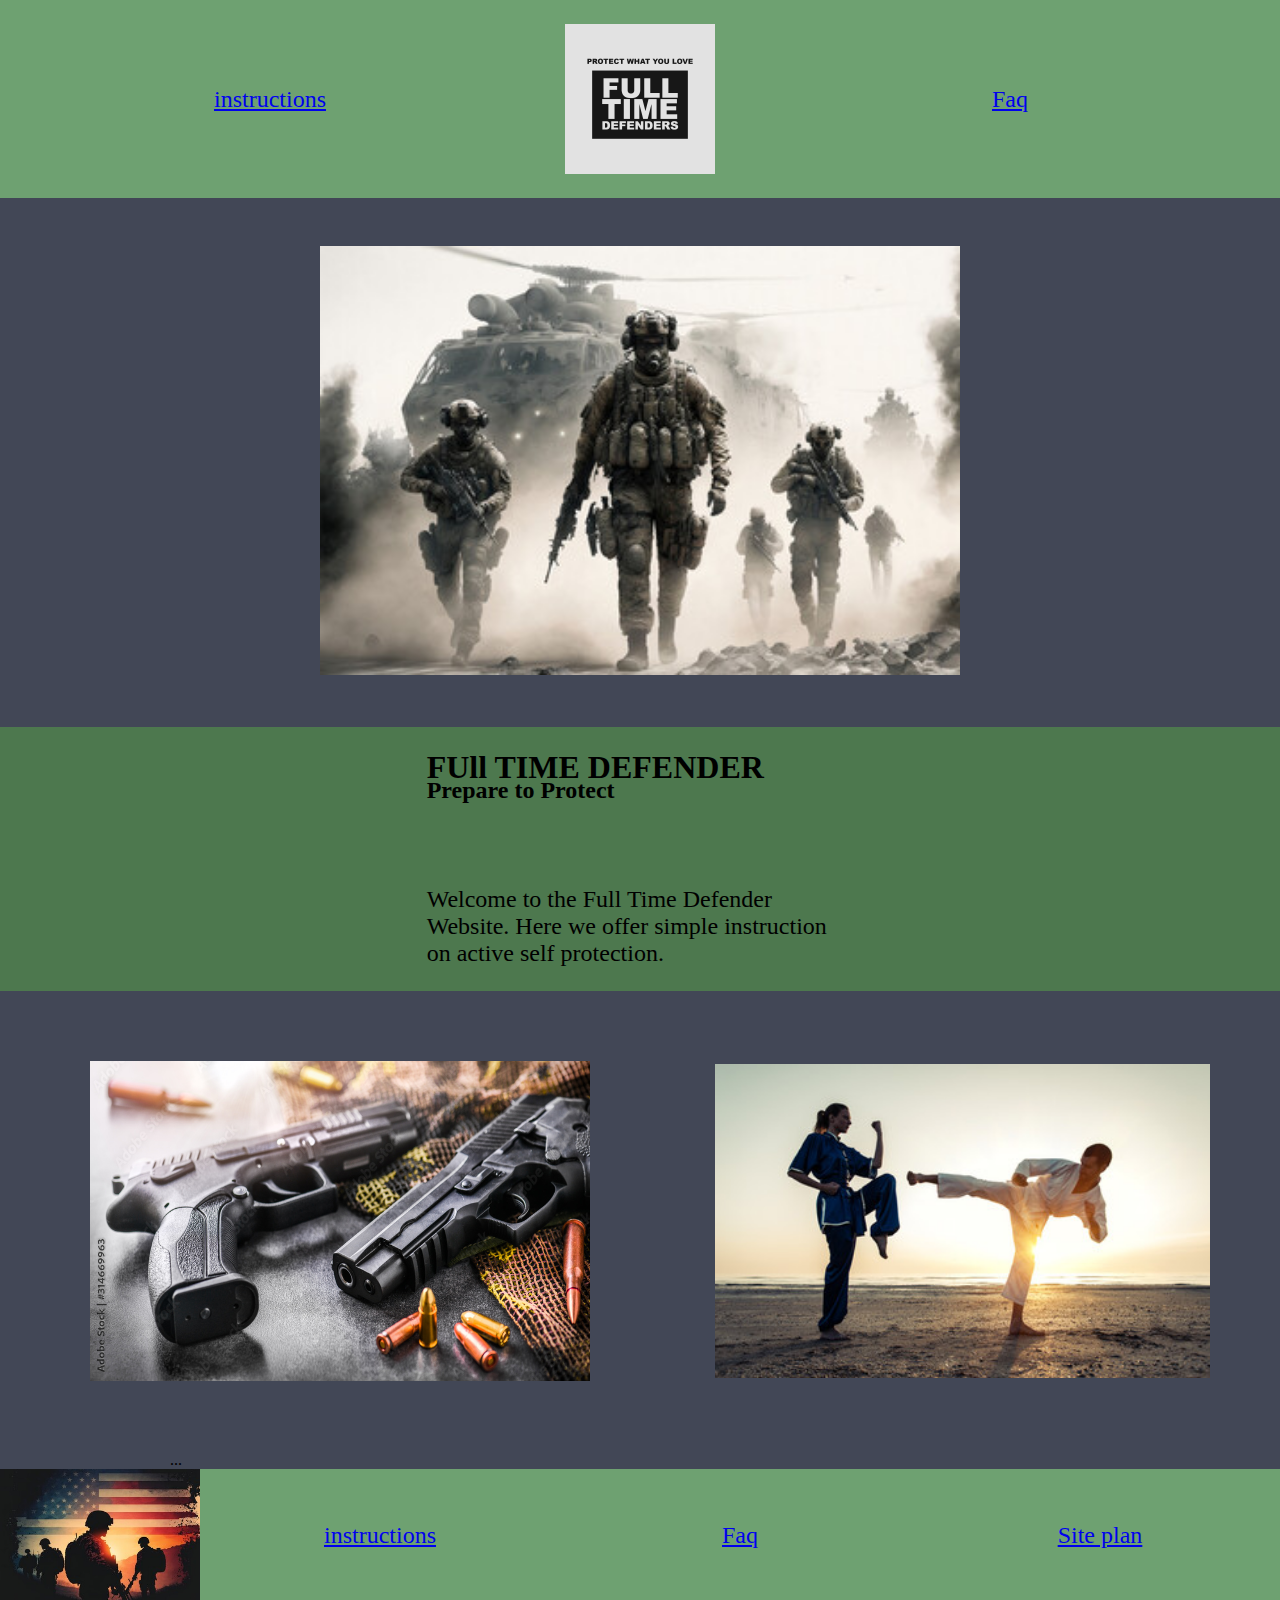
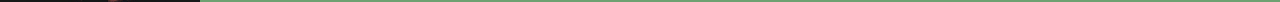
<file: index.html>
<!DOCTYPE html>
<html lang="en">
<head>
    <meta charset="UTF-8">
    <meta name="viewport" content="width=device-width, initial-scale=1.0">
    <title>Document</title>
    <link rel="stylesheet" href="styles/full-time-defender.css">
</head>
<body>   
    <header>
        <div class="header">
            <a href="subpage.html">instructions</a>
            <a href="faq.html">Faq</a>
            <a href=""></a>
            <img class="logoimage" src="styles/images/full_time_defenders-logos.jpeg" alt="">
        </div>
        <nav>
            <a href="index.html"></a>
            <a href="subpage.html"></a>
            <div class="html"></div>

        </nav> 
    </header>
        <div id="hero">
            <div id="hero-box">
                <img id="hero-img" src="styles/images/soldiers.jpg" alt="soldiers">
            </div>
            <section id="hero-msg">
                <h1 class="home-title">FUll TIME DEFENDER</h1>
                <h4 id="prep">Prepare to Protect</h4>
                <p id="sentence">Welcome to the Full Time Defender Website. Here we offer simple instruction on active self protection. </p>
                
            </section>
        </div>    
        <div class="pictures">
            
            <img id="firstimage" src="styles/images/guns.jpg" alt="">
            <img id="secondimage" src="styles/images/Martial_arts.jpg" alt="">
        </div>
            <!-- Side navigation -->


    <!-- Page content -->
    <div class="main">
    ...
    </div>
    <footer class="footer">
        <img id="footerimage" src="styles/images/soldiers2.jpg" alt="">
        <a href="subpage.html">instructions</a>
        <a href="faq.html">Faq</a>
        <a href="site-plan.html">Site plan</a>
    
    </footer>
</body>
</html>
</file>
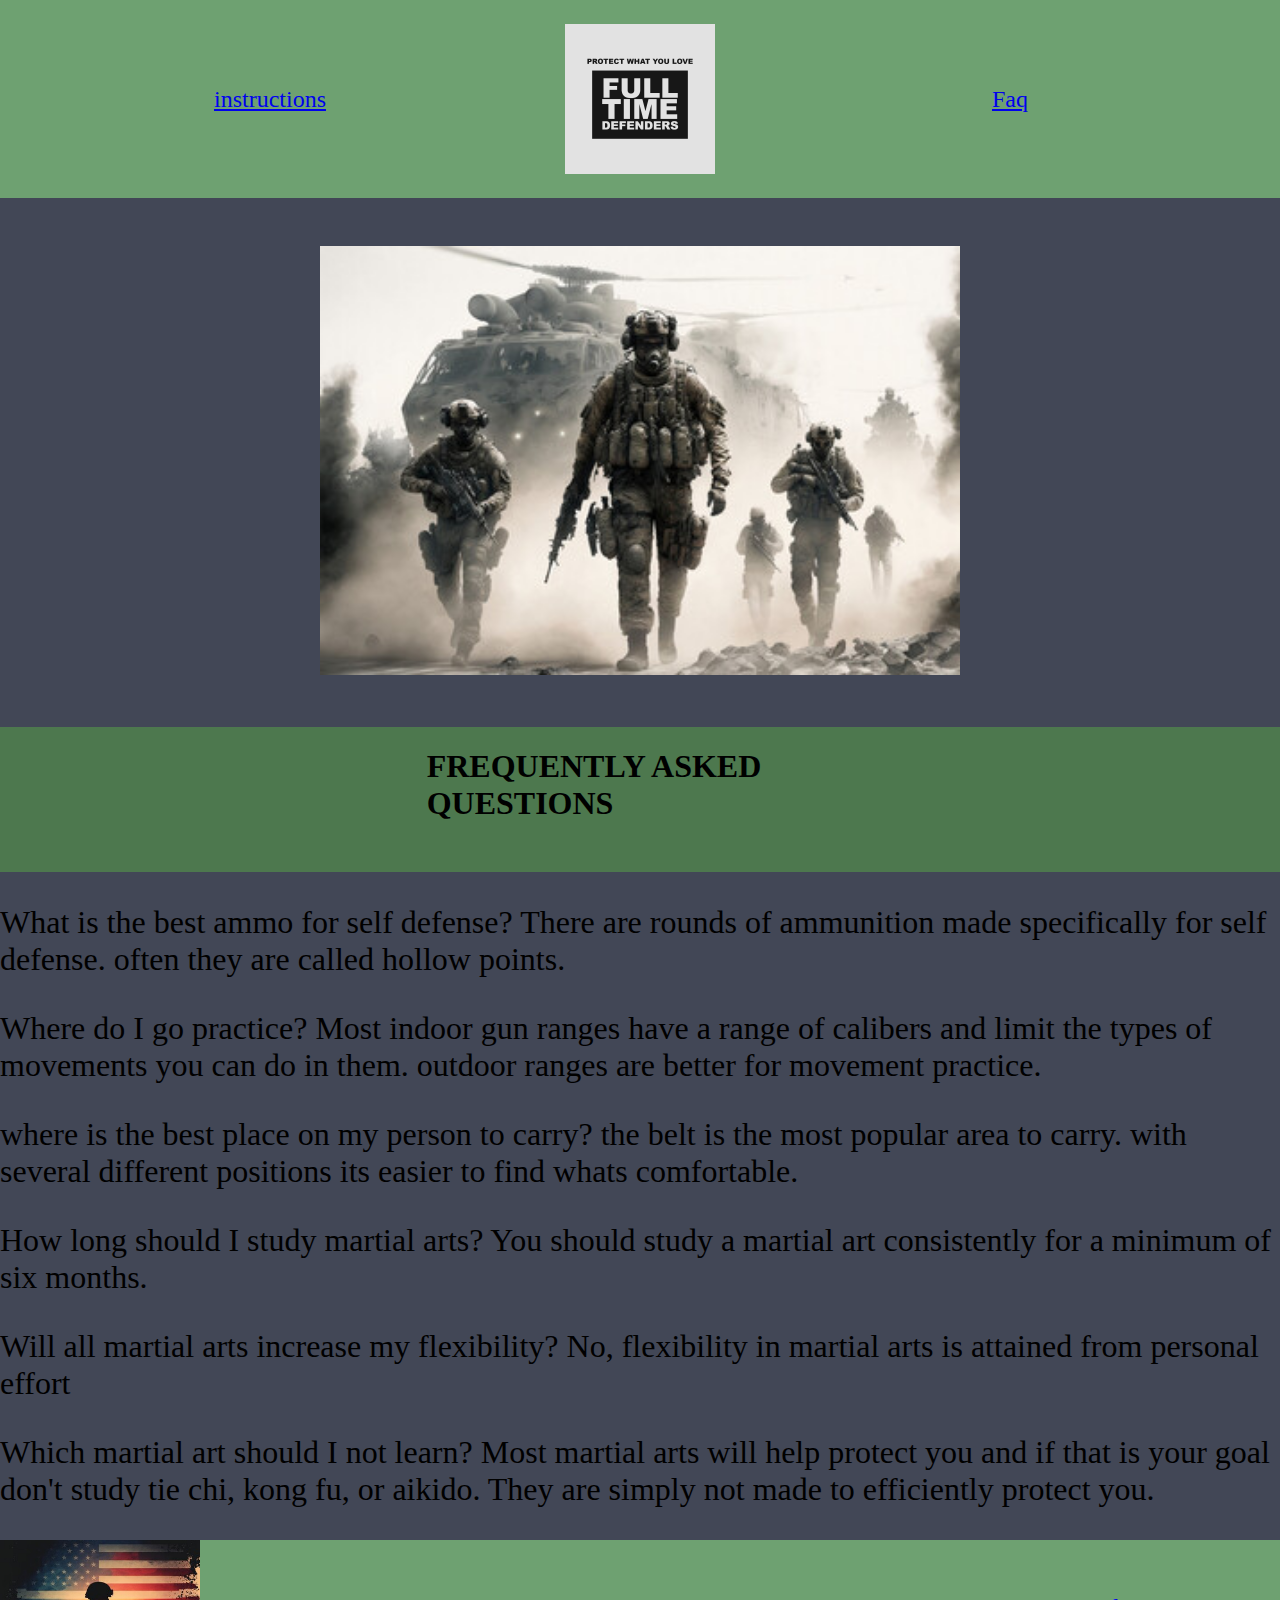
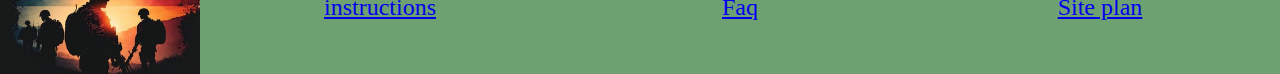
<file: faq.html>
<!DOCTYPE html>
<html lang="en">
<head>
    <meta charset="UTF-8">
    <meta name="viewport" content="width=device-width, initial-scale=1.0">
    <title>Document</title>
    <link rel="stylesheet" href="styles/full-time-defender.css">
</head>
<body>
    <header>
        <div class="header">
            <a href="subpage.html">instructions</a>
            <a href="faq.html">Faq</a>
            <a href=""></a>
            <img class="logoimage" src="styles/images/full_time_defenders-logos.jpeg" alt="">
        </div>
        <nav>
            <a href="index.html"></a>
            <a href="subpage.html"></a>
            <div class="html"></div>

        </nav> 
    </header>
    <div id="hero">
        <div id="hero-box">
            <img id="hero-img" src="styles/images/soldiers.jpg" alt="soldiers">
        </div>
        <section id="hero-msg">
            <h1 class="home-title">FREQUENTLY ASKED QUESTIONS</h1>
        </section>
    
    </div>
    <div id="questions">
        <p>What is the best ammo for self defense? There are rounds of ammunition made specifically for self defense. often they are called hollow points. </p>
        <p>Where do I go practice? Most indoor gun ranges have a range of calibers and limit the types of movements you can do in them. outdoor ranges are better for movement practice. </p>
        <p>where is the best place on my person to carry? the belt is the most popular area to carry. with several different positions its easier to find whats comfortable. </p>
        <p>How long should I study martial arts? You should study a martial art consistently for a minimum of six months. </p>
        <p>Will all martial arts increase my flexibility? No, flexibility in martial arts is attained from personal effort </p>
        <p>Which martial art should I not learn? Most martial arts will help protect you and if that is your goal don't study tie chi, kong fu, or aikido. They are simply not made to efficiently protect you. </p>
    </div>

        <footer class="footer">
            <img id="footerimage" src="styles/images/soldiers2.jpg" alt="">
            <a href="subpage.html">instructions</a>
            <a href="faq.html">Faq</a>
            <a href="site-plan.html">Site plan</a>
        
        </footer>
</body>
</html>
</file>
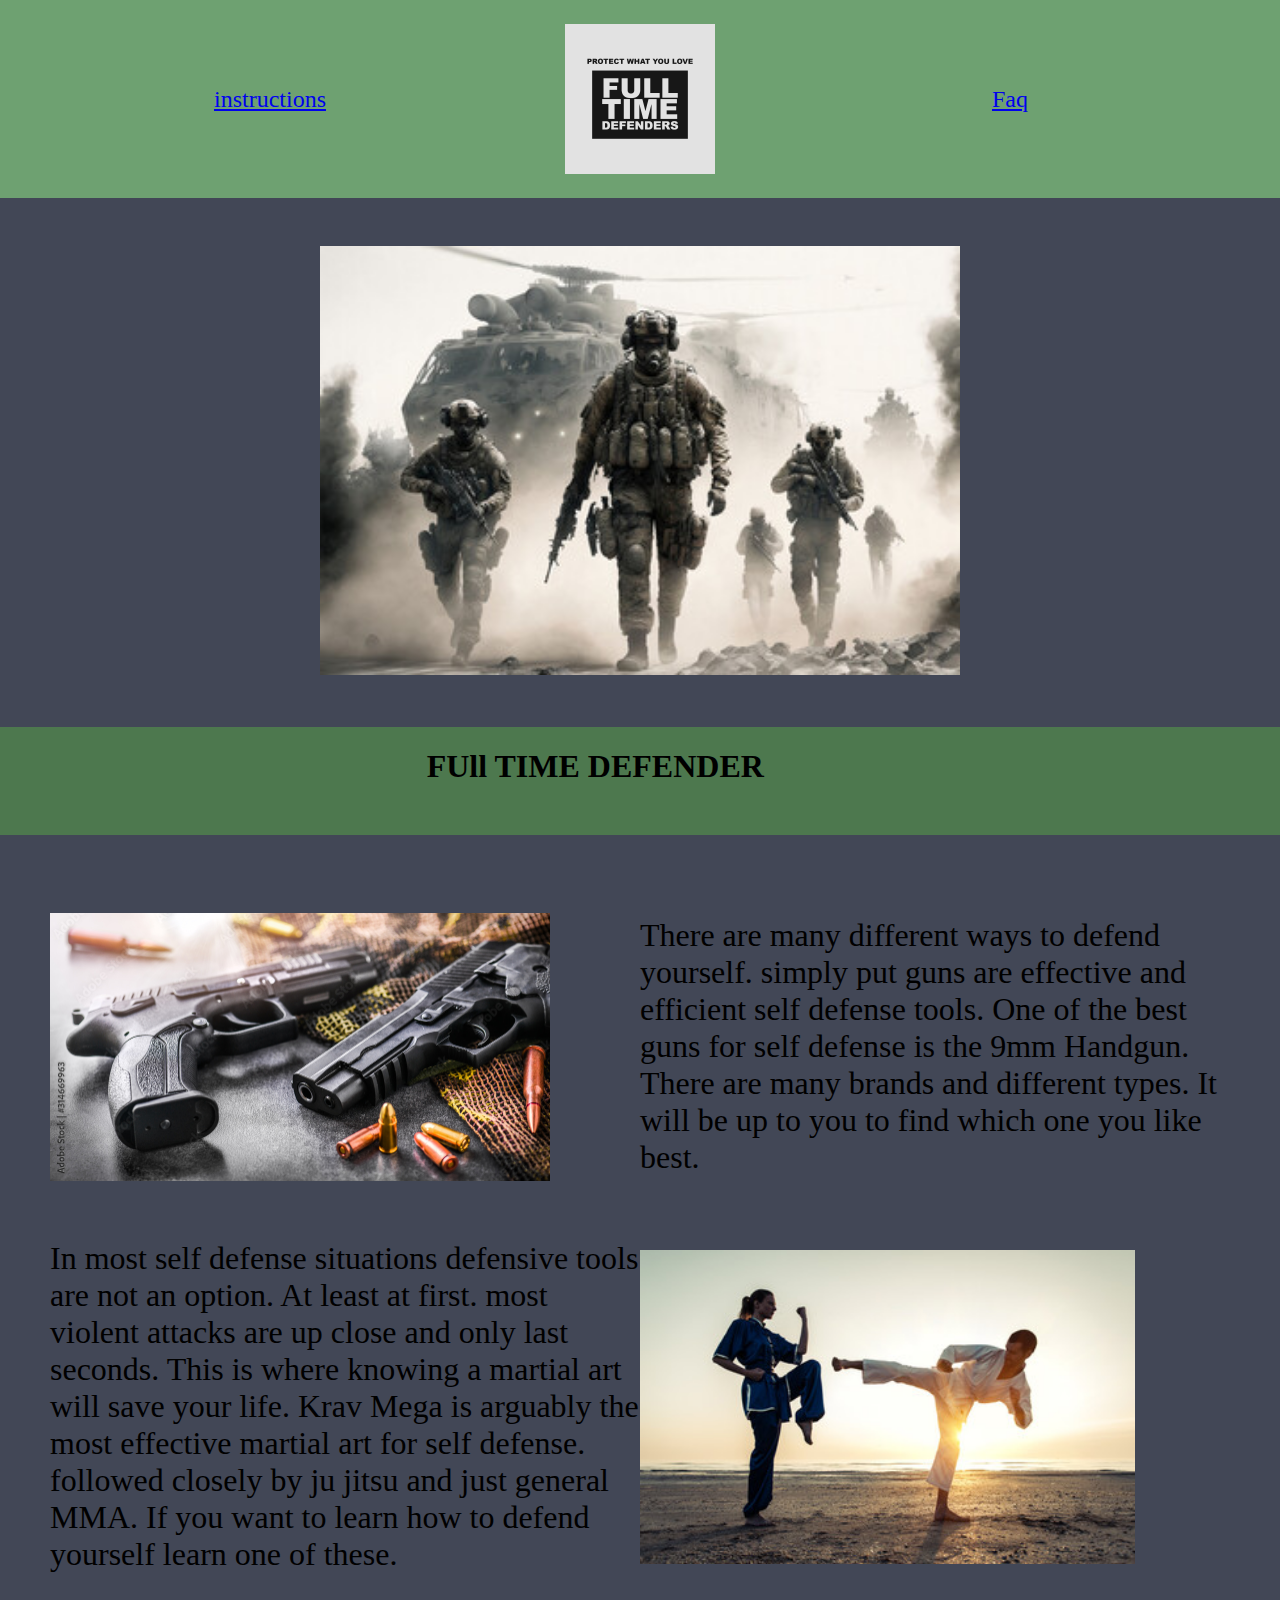
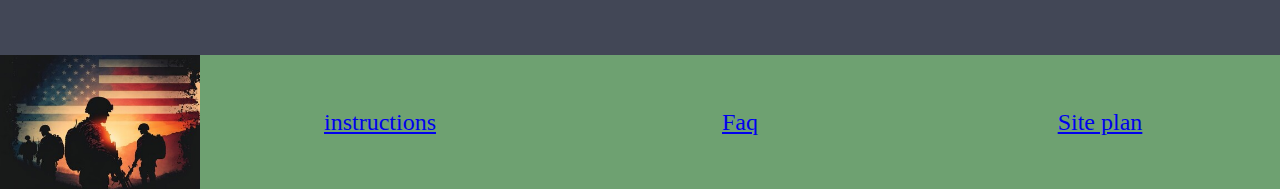
<file: subpage.html>
<!DOCTYPE html>
<html lang="en">
<head>
    <meta charset="UTF-8">
    <meta name="viewport" content="width=device-width, initial-scale=1.0">
    <title>Document</title>
    <link rel="stylesheet" href="styles/full-time-defender.css">
</head>

<body>
    <header>
        <div class="header">
            <a href="subpage.html">instructions</a>
            <a href="faq.html">Faq</a>
            <a href=""></a>
            <img class="logoimage" src="styles/images/full_time_defenders-logos.jpeg" alt="">
        </div>
        <nav>
            <a href="index.html"></a>
            <a href="subpage.html"></a>
            <div class="html"></div>

        </nav> 
    </header>
    <nav>
        <a href="index.html"></a>
        <a href="subpage.html"></a>
        <div class="html"></div>

    </nav>
    <div id="hero">
        <div id="hero-box">
            <img id="hero-img" src="styles/images/soldiers.jpg" alt="soldiers">
        </div>
        <section id="hero-msg">
            <h1 class="subpage-title">FUll TIME DEFENDER</h1>

        
        </section>
        <div class="pictures2">
            <p id="firstparagraph">There are many different ways to defend yourself. simply put guns are effective and efficient self defense tools. One of the best guns for self defense is the 9mm Handgun. There are many brands and different types. It will be up to you to find which one you like best.  </p>
            <p id="secondparagraph">In most self defense situations defensive tools are not an option. At least at first. most violent attacks are up close and only last seconds. This is where knowing a martial art will save your life. Krav Mega is arguably the most effective martial art for self defense. followed closely by ju jitsu and just general MMA. If you want to learn how to defend yourself learn one of these. </p>
            <img id="firstimage2" src="styles/images/guns.jpg" alt="">
            <img id="secondimage2" src="styles/images/Martial_arts.jpg" alt=""> 
        </div>
    </div>

    <footer class="footer">
        <img id="footerimage" src="styles/images/soldiers2.jpg" alt="">
        <a href="subpage.html">instructions</a>
        <a href="faq.html">Faq</a>
        <a href="site-plan.html">Site plan</a>
    
    </footer>
</body>
</html>
</file>
<file: styles/full-time-defender.css>
body {
    margin: 0;
    background-color: #424756;
    border: white;
    border-width: 20px;
}
.header {
    display: grid;
    grid-template-columns: 1fr 200px 1fr;
    align-items: center;
    justify-items: center;
    background-color: #6ea171;
    font-size: x-large;
}
.logoimage {
    grid-column: 2/3;
    grid-row: 1/2;
    width: 75%;
    margin: 1em;
}
/* The sidebar menu */
.sidenav {
    height: 100%; /* Full-height: remove this if you want "auto" height */
    width: 0px; /* Set the width of the sidebar */
    position: fixed; /* Fixed Sidebar (stay in place on scroll) */
    z-index: 1; /* Stay on top */
    top: 0; /* Stay at the top */
    left: 0;
    background-color: #111; /* Black */
    overflow-x: hidden; /* Disable horizontal scroll */
    padding-top: 20px;
  }
  
  /* The navigation menu links */
  .sidenav a {
    padding: 6px 8px 6px 16px;
    text-decoration: none;
    font-size: 25px;
    color: #818181;
    display: block;
  }
  
  /* When you mouse over the navigation links, change their color */
  .sidenav a:hover {
    color: #f1f1f1;
  }
  
  /* Style page content */
  .main {
    margin-left: 160px; /* Same as the width of the sidebar */
    padding: 0px 10px;
  }
  
  /* On smaller screens, where height is less than 450px, change the style of the sidebar (less padding and a smaller font size) */
  @media screen and (max-height: 450px) {
    .sidenav {padding-top: 15px;}
    .sidenav a {font-size: 18px;}
  }

.hero {
    width: 100%;
    height: 50%;
    background-color: #4d784e;
}
#hero-box {
    margin: 0 auto;
    text-align: center;
}
#hero-img {
    width: 50%;
    margin: 3em;
}
.footer {
    display: grid;
    grid-template-columns: 200px 1fr 1fr 1fr;
    align-items: center;
    justify-items: center;
    background-color: #6ea171;
    font-size: x-large;
}
#footerimage {
    grid-column: 1/2;
    width: 100%;
}
.home-title {
    grid-column: 2/3;
    grid-row: 1/3;
    margin-bottom: 50px;
}
#sentence {
    grid-column: 2/3;
    grid-row: 3/4;
    margin-top: 50px;
    font-size: x-large;
}
.pictures {
    display: grid;
    grid-template-columns: 1fr 1fr 1fr;
    align-items: center;
    justify-items: center;
    padding: 50px 50px 50px 50px;
    margin: 20px;
    background-color: #424756;
    
}

#prep {
    grid-column: 2/3;
    grid-row: 2/3;
    margin-top: 50px;
    font-size: x-large;

}
#firstimage {
    grid-column: 1/2;
    width: 500px;
    height: 320px;
    margin: 0 20px;
}
#secondimage {
    grid-column: 3/4;
    width: 495px;
}
.home-title {
    align-items: center;
}
#hero-msg {
    display: grid;
    grid-template-columns: 1fr 1fr 1fr;
    align-items: center;
    background-color: #4d784e;  
}
/* subpage */

.pictures2 {
    display: grid;
    grid-template-columns: 1fr 1fr;
    align-items: center;
    justify-content: center;
    margin: 50px;
    font-size: xx-large;
}
#firstimage2 {
    grid-column: 1/2;
    grid-row: 1;
    width: 500px;
}
#secondimage2 {
    grid-column: 2/3;   
    grid-row: 2;
    width: 495px;
}
.subpage-title {
    grid-column: 2/3;
    grid-row: 1/3;
    margin-bottom: 50px;
    align-items: center;
}
#header4 {
    align-items: center;
    justify-content: center;
}

#questions {
    font-size: xx-large;
}
.subtitle {
    align-items: center;
    justify-content: center;
}
</file>
